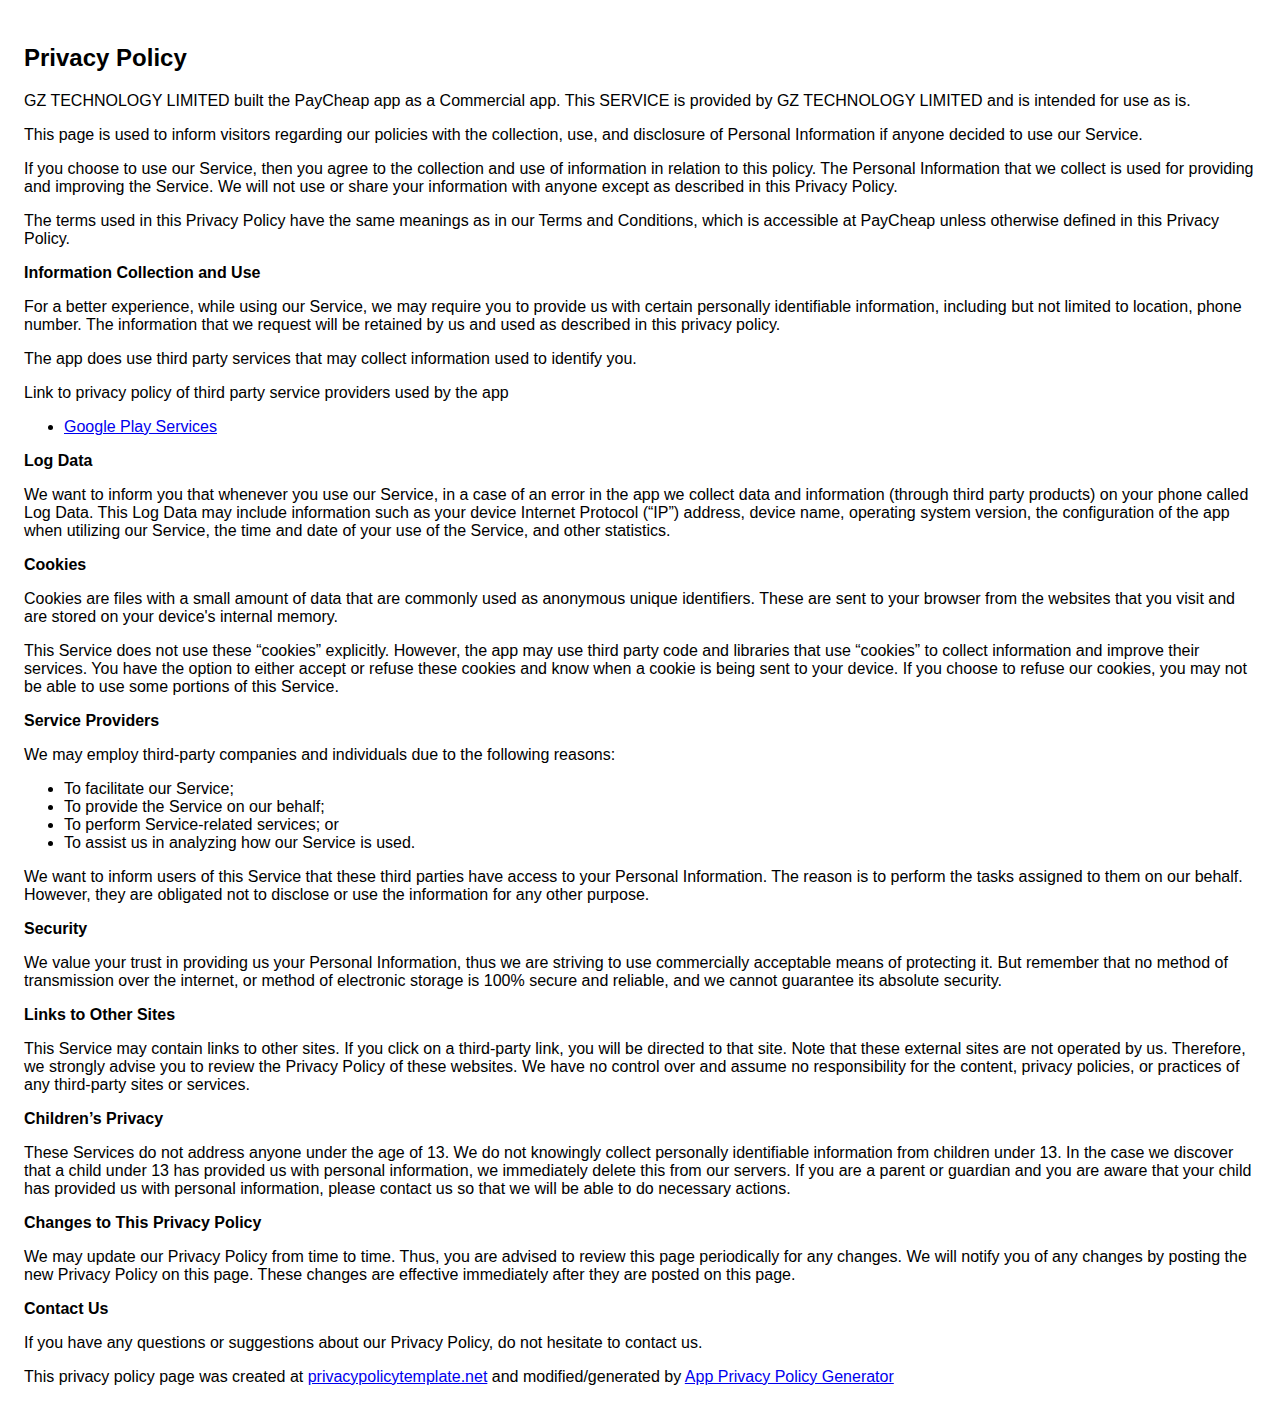
<file: index.html>
<!DOCTYPE html>
    <html>
    <head>
      <meta charset='utf-8'>
      <meta name='viewport' content='width=device-width'>
      <title>Privacy Policy</title>
      <style> body { font-family: 'Helvetica Neue', Helvetica, Arial, sans-serif; padding:1em; } </style>
    </head>
    <body>
    <h2>Privacy Policy</h2> <p> GZ TECHNOLOGY LIMITED built the PayCheap app as a Commercial app. This SERVICE is provided by
                    GZ TECHNOLOGY LIMITED  and is intended for use as is.
                  </p> <p>This page is used to inform visitors regarding our policies with the collection, use, and disclosure
                    of Personal Information if anyone decided to use our Service.
                  </p> <p>If you choose to use our Service, then you agree to the collection and use of information in
                    relation to this policy. The Personal Information that we collect is used for providing and improving
                    the Service. We will not use or share your information with anyone except as described
                    in this Privacy Policy.
                  </p> <p>The terms used in this Privacy Policy have the same meanings as in our Terms and Conditions, which is
                    accessible at PayCheap unless otherwise defined in this Privacy Policy.
                  </p> <p><strong>Information Collection and Use</strong></p> <p>For a better experience, while using our Service, we may require you to provide us with certain
                    personally identifiable information, including but not limited to location, phone number. The information that we request will be retained by us and used as described in this privacy policy.
                  </p> <p>The app does use third party services that may collect information used to identify you.</p> <div><p>Link to privacy policy of third party service providers used by the app</p> <ul><li><a href="https://www.google.com/policies/privacy/" target="_blank">Google Play Services</a></li><!----><!----><!----><!----><!----><!----><!----></ul></div> <p><strong>Log Data</strong></p> <p> We want to inform you that whenever you use our Service, in a case of
                    an error in the app we collect data and information (through third party products) on your phone
                    called Log Data. This Log Data may include information such as your device Internet Protocol (“IP”) address,
                    device name, operating system version, the configuration of the app when utilizing our Service,
                    the time and date of your use of the Service, and other statistics.
                  </p> <p><strong>Cookies</strong></p> <p>Cookies are files with a small amount of data that are commonly used as anonymous unique identifiers.
                    These are sent to your browser from the websites that you visit and are stored on your device's internal
                    memory.
                  </p> <p>This Service does not use these “cookies” explicitly. However, the app may use third party code and
                    libraries that use “cookies” to collect information and improve their services. You have the option to
                    either accept or refuse these cookies and know when a cookie is being sent to your device. If you choose
                    to refuse our cookies, you may not be able to use some portions of this Service.
                  </p> <p><strong>Service Providers</strong></p> <p> We may employ third-party companies and individuals due to the following reasons:</p> <ul><li>To facilitate our Service;</li> <li>To provide the Service on our behalf;</li> <li>To perform Service-related services; or</li> <li>To assist us in analyzing how our Service is used.</li></ul> <p> We want to inform users of this Service that these third parties have access to
                    your Personal Information. The reason is to perform the tasks assigned to them on our behalf. However,
                    they are obligated not to disclose or use the information for any other purpose.
                  </p> <p><strong>Security</strong></p> <p> We value your trust in providing us your Personal Information, thus we are striving
                    to use commercially acceptable means of protecting it. But remember that no method of transmission over
                    the internet, or method of electronic storage is 100% secure and reliable, and we cannot guarantee
                    its absolute security.
                  </p> <p><strong>Links to Other Sites</strong></p> <p>This Service may contain links to other sites. If you click on a third-party link, you will be directed
                    to that site. Note that these external sites are not operated by us. Therefore, we strongly
                    advise you to review the Privacy Policy of these websites. We have no control over
                    and assume no responsibility for the content, privacy policies, or practices of any third-party sites
                    or services.
                  </p> <p><strong>Children’s Privacy</strong></p> <p>These Services do not address anyone under the age of 13. We do not knowingly collect
                    personally identifiable information from children under 13. In the case we discover that a child
                    under 13 has provided us with personal information, we immediately delete this from
                    our servers. If you are a parent or guardian and you are aware that your child has provided us with personal
                    information, please contact us so that we will be able to do necessary actions.
                  </p> <p><strong>Changes to This Privacy Policy</strong></p> <p> We may update our Privacy Policy from time to time. Thus, you are advised to review
                    this page periodically for any changes. We will notify you of any changes by posting
                    the new Privacy Policy on this page. These changes are effective immediately after they are posted on
                    this page.
                  </p> <p><strong>Contact Us</strong></p> <p>If you have any questions or suggestions about our Privacy Policy, do not hesitate to contact
                    us.
                  </p> <p>This privacy policy page was created at <a href="https://privacypolicytemplate.net" target="_blank">privacypolicytemplate.net</a>
                    and modified/generated by <a href="https://app-privacy-policy-generator.firebaseapp.com/" target="_blank">App
                      Privacy Policy Generator</a></p>
    </body>
    </html>
</file>
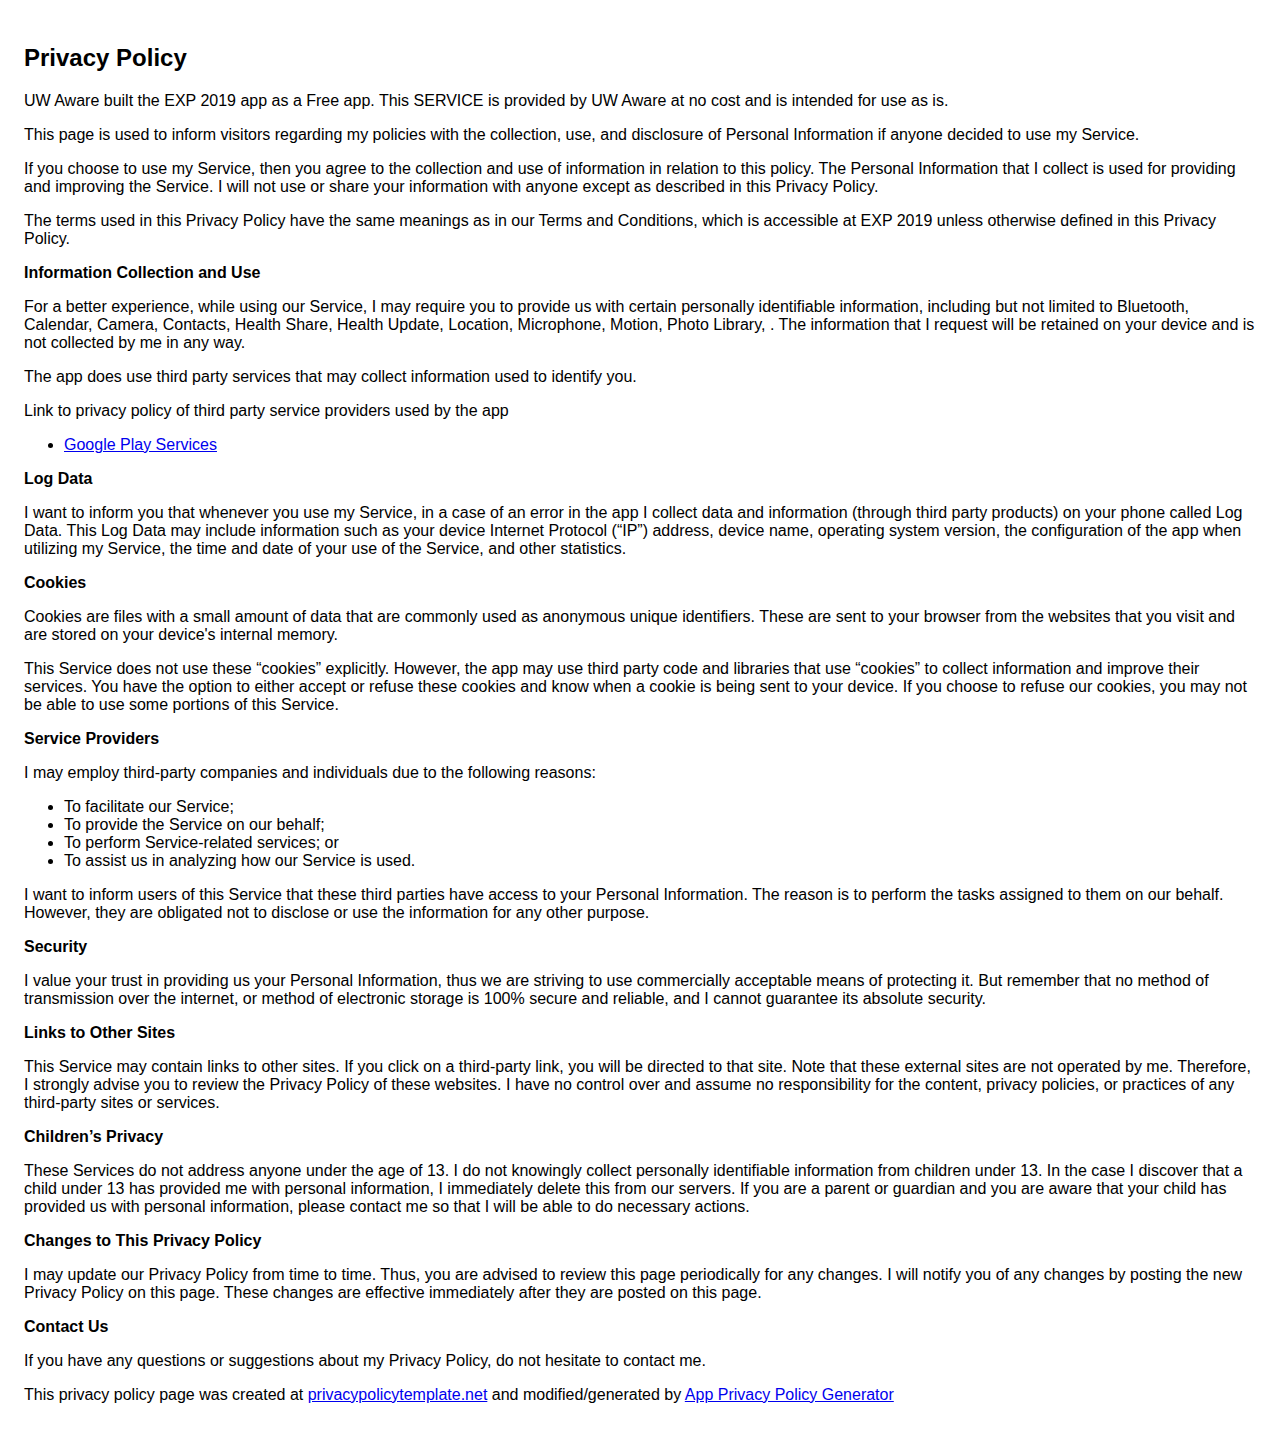
<file: privacy_policy.html>
<!DOCTYPE html>
    <html>
    <head>
      <meta charset='utf-8'>
      <meta name='viewport' content='width=device-width'>
      <title>Privacy Policy</title>
      <style> body { font-family: 'Helvetica Neue', Helvetica, Arial, sans-serif; padding:1em; } </style>
    </head>
    <body>
    <h2>Privacy Policy</h2> <p> UW Aware built the EXP 2019 app as a Free app. This SERVICE is provided by
                    UW Aware at no cost and is intended for use as is.
                  </p> <p>This page is used to inform visitors regarding my policies with the collection, use, and disclosure
                    of Personal Information if anyone decided to use my Service.
                  </p> <p>If you choose to use my Service, then you agree to the collection and use of information in
                    relation to this policy. The Personal Information that I collect is used for providing and improving
                    the Service. I will not use or share your information with anyone except as described
                    in this Privacy Policy.
                  </p> <p>The terms used in this Privacy Policy have the same meanings as in our Terms and Conditions, which is
                    accessible at EXP 2019 unless otherwise defined in this Privacy Policy.
                  </p> <p><strong>Information Collection and Use</strong></p> <p>For a better experience, while using our Service, I may require you to provide us with certain
                    personally identifiable information, including but not limited to Bluetooth, Calendar, Camera, Contacts, Health Share, Health Update, Location, Microphone, Motion, Photo Library, . The information that I request will be retained on your device and is not collected by me in any way.
                  </p> <p>The app does use third party services that may collect information used to identify you.</p> <div><p>Link to privacy policy of third party service providers used by the app</p> <ul><li><a href="https://www.google.com/policies/privacy/" target="_blank">Google Play Services</a></li><!----><!----><!----><!----><!----><!----><!----></ul></div> <p><strong>Log Data</strong></p> <p> I want to inform you that whenever you use my Service, in a case of
                    an error in the app I collect data and information (through third party products) on your phone
                    called Log Data. This Log Data may include information such as your device Internet Protocol (“IP”) address,
                    device name, operating system version, the configuration of the app when utilizing my Service,
                    the time and date of your use of the Service, and other statistics.
                  </p> <p><strong>Cookies</strong></p> <p>Cookies are files with a small amount of data that are commonly used as anonymous unique identifiers.
                    These are sent to your browser from the websites that you visit and are stored on your device's internal
                    memory.
                  </p> <p>This Service does not use these “cookies” explicitly. However, the app may use third party code and
                    libraries that use “cookies” to collect information and improve their services. You have the option to
                    either accept or refuse these cookies and know when a cookie is being sent to your device. If you choose
                    to refuse our cookies, you may not be able to use some portions of this Service.
                  </p> <p><strong>Service Providers</strong></p> <p> I may employ third-party companies and individuals due to the following reasons:</p> <ul><li>To facilitate our Service;</li> <li>To provide the Service on our behalf;</li> <li>To perform Service-related services; or</li> <li>To assist us in analyzing how our Service is used.</li></ul> <p> I want to inform users of this Service that these third parties have access to
                    your Personal Information. The reason is to perform the tasks assigned to them on our behalf. However,
                    they are obligated not to disclose or use the information for any other purpose.
                  </p> <p><strong>Security</strong></p> <p> I value your trust in providing us your Personal Information, thus we are striving
                    to use commercially acceptable means of protecting it. But remember that no method of transmission over
                    the internet, or method of electronic storage is 100% secure and reliable, and I cannot guarantee
                    its absolute security.
                  </p> <p><strong>Links to Other Sites</strong></p> <p>This Service may contain links to other sites. If you click on a third-party link, you will be directed
                    to that site. Note that these external sites are not operated by me. Therefore, I strongly
                    advise you to review the Privacy Policy of these websites. I have no control over
                    and assume no responsibility for the content, privacy policies, or practices of any third-party sites
                    or services.
                  </p> <p><strong>Children’s Privacy</strong></p> <p>These Services do not address anyone under the age of 13. I do not knowingly collect
                    personally identifiable information from children under 13. In the case I discover that a child
                    under 13 has provided me with personal information, I immediately delete this from
                    our servers. If you are a parent or guardian and you are aware that your child has provided us with personal
                    information, please contact me so that I will be able to do necessary actions.
                  </p> <p><strong>Changes to This Privacy Policy</strong></p> <p> I may update our Privacy Policy from time to time. Thus, you are advised to review
                    this page periodically for any changes. I will notify you of any changes by posting
                    the new Privacy Policy on this page. These changes are effective immediately after they are posted on
                    this page.
                  </p> <p><strong>Contact Us</strong></p> <p>If you have any questions or suggestions about my Privacy Policy, do not hesitate to contact
                    me.
                  </p> <p>This privacy policy page was created at <a href="https://privacypolicytemplate.net" target="_blank">privacypolicytemplate.net</a>
                    and modified/generated by <a href="https://app-privacy-policy-generator.firebaseapp.com/" target="_blank">App
                      Privacy Policy Generator</a></p>
    </body>
    </html>
</file>
